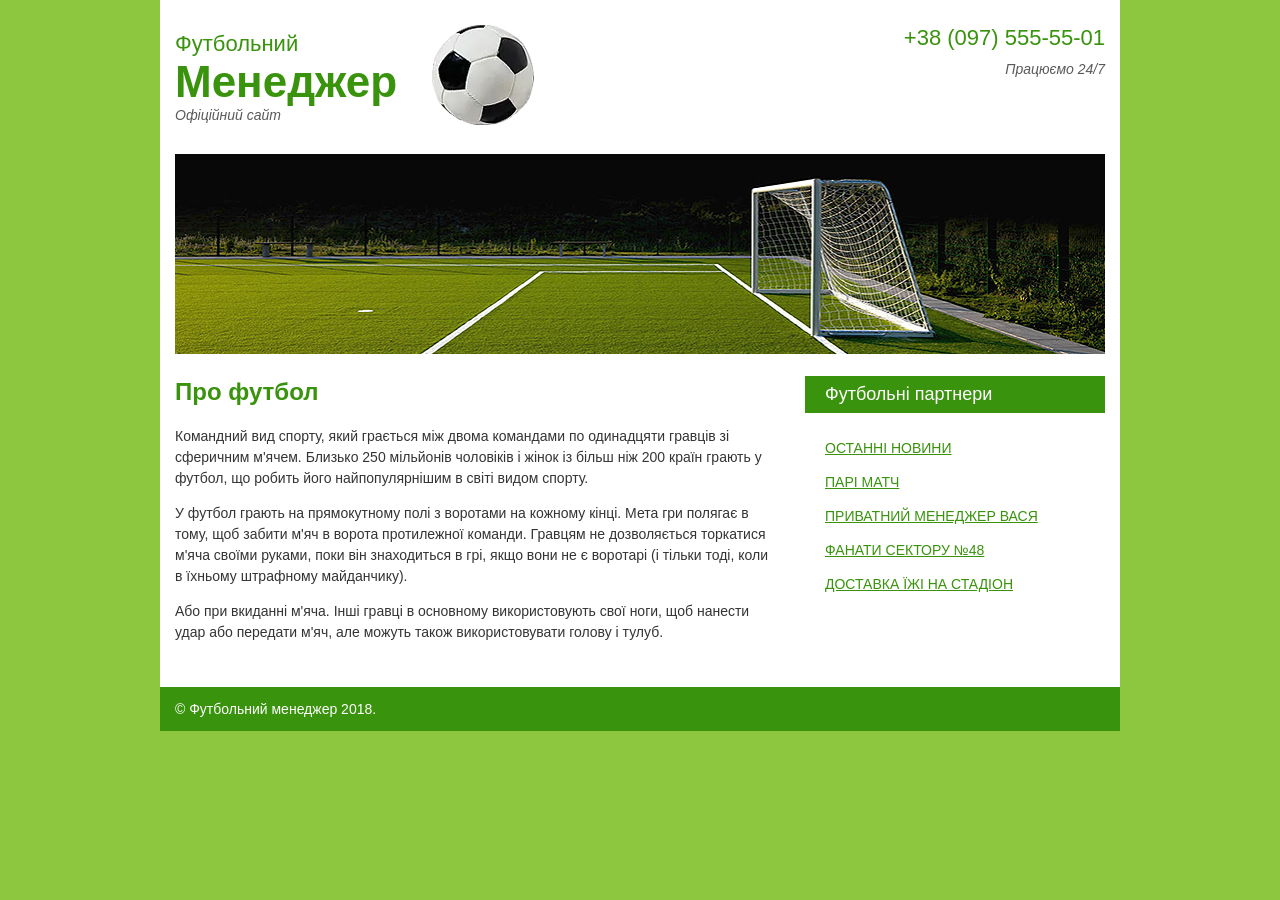
<file: index.html>
<!DOCTYPE html>
<html lang="uk">
<head>
    <meta charset="UTF-8">
    <meta http-equiv="X-UA-Compatible" content="IE=edge">
    <meta name="viewport" content="width=device-width, initial-scale=1.0">
    <title>Футбольний менеджер, офіційний сайт. Командний вид спорту - футбол.</title>
    <link rel="stylesheet" href="css/style.css">
</head>
<body>
    <div class="wrapper">
        <header class="header">
            <div class="logo">
                <p>Футбольний<strong>Менеджер</strong><i>Офіційний сайт</i></p>
                <picture>
                    <source srcset="img/ball.webp" type="image/webp">
                    <img src="img/ball.png" alt="Логотип Футбольного менеджера">
                </picture>
                </div>
            <div class="contacts">
                <p><a href="tel:+38 (097) 555-55-01">+38 (097) 555-55-01</a><i>Працюємо 24/7</i></p>
            </div>
        </header>
        <picture>
            <source src="img/picture.webp" type="image/webp">
            <img class='image' src="img/picture.png" alt="Про футбол на стадіоні Футбольного менеджера">
        </picture>
        <main class="main">
             <section class="content">
                <h1>Про футбол</h1>
                <p>Командний вид спорту, який грається між двома командами по одинадцяти гравців зі сферичним м'ячем. Близько 250 мільйонів чоловіків і жінок із більш ніж 200 країн грають у футбол, що робить його найпопулярнішим в світі видом спорту.</p>
                <p>У футбол грають на прямокутному полі з воротами на кожному кінці. Мета гри полягає в тому, щоб забити м'яч в ворота протилежної команди. Гравцям не дозволяється торкатися м'яча своїми руками, поки він знаходиться в грі, якщо вони не є воротарі (і тільки тоді, коли в їхньому штрафному майданчику).</p>
                <p>Або при вкиданні м'яча. Інші гравці в основному використовують свої ноги, щоб нанести удар або передати м'яч, але можуть також використовувати голову і тулуб.</p>
             </section>
            <aside class="menu">
                <p>Футбольні партнери</p>
                <nav>
                    <ul>
                        <li>
                            <a href="#">останні новини</a>
                        </li>
                        <li>
                            <a href="#">Парі матч</a>
                        </li>
                        <li>
                            <a href="#">приватний менеджер Вася</a>
                        </li>
                        <li>
                            <a href="#">фанати сектору №48</a>
                        </li>
                        <li>
                            <a href="#">доставка їжі на стадіон</a>
                        </li>
                    </ul>
                </nav>
            </aside>
         </main>
        <footer class="footer">&copy; Футбольний менеджер 2018.</footer>
    </div>
</body>
</html>
</file>
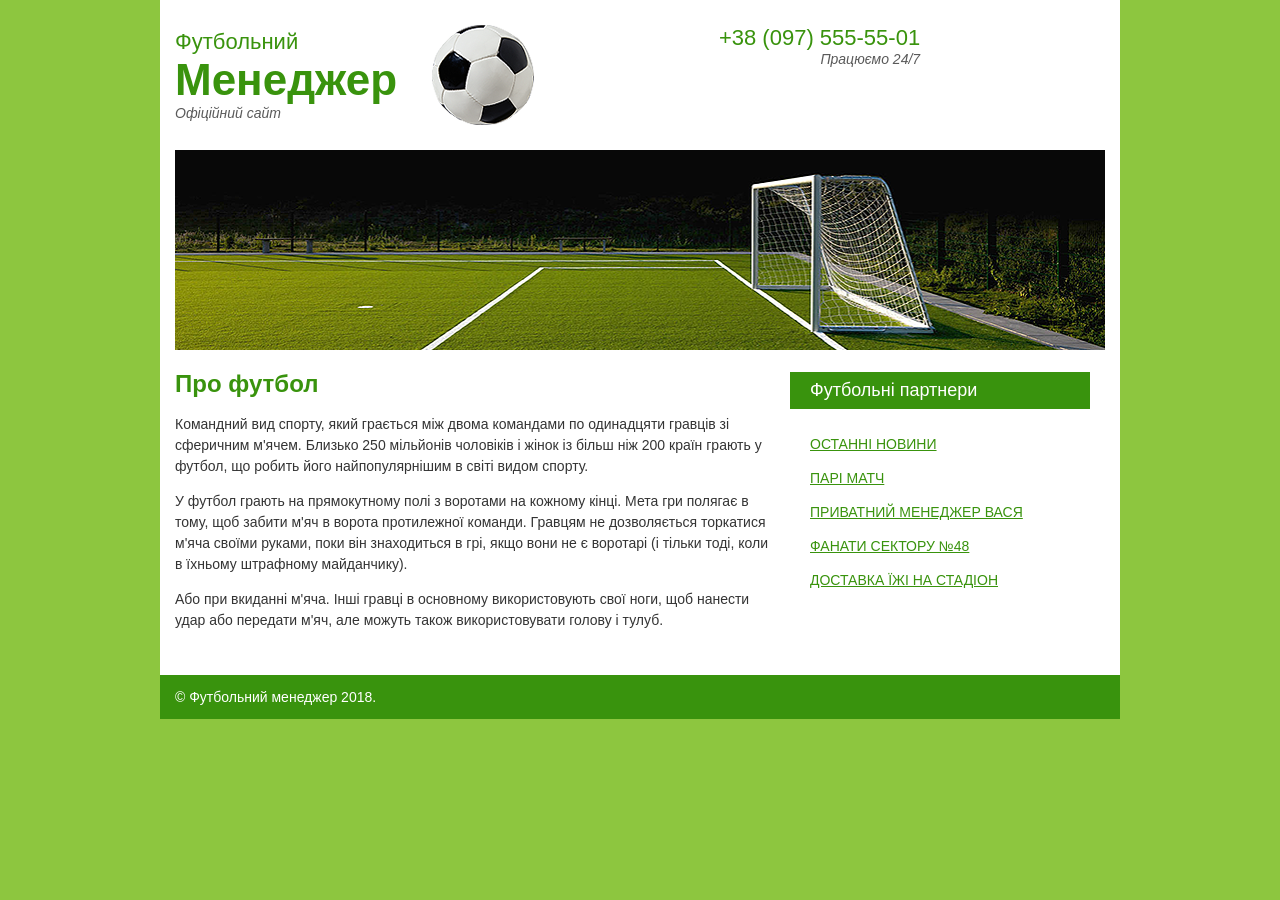
<file: index-rel.html>
<!DOCTYPE html>
<html lang="uk">
<head>
    <meta charset="UTF-8">
    <meta http-equiv="X-UA-Compatible" content="IE=edge">
    <meta name="viewport" content="width=device-width, initial-scale=1.0">
    <title>Футбольний менеджер, офіційний сайт. Командний вид спорту - футбол.</title>
    <link rel="stylesheet" href="css/style.css">
</head>
<body>
    <div class="wrapper">
        <div class="header">
            <div class="logo">
                <p>Футбольний<b>Менеджер</b><i>Офіційний сайт</i></p>
                <img src="img/ball.png" alt="Логотип Футбольного менеджера">
            </div>
            <div class="contacts">
                <p>+38 (097) 555-55-01<i>Працюємо 24/7</i></p>
            </div>
            <div class="clear"></div>
        </div>
        <img class="image" src="img/picture.png " alt="Про футбол на стадіоні Футбольного менеджера">
        <div class="main">
            <div class="content">
                <h1>Про футбол</h1>
                <p>Командний вид спорту, який грається між двома командами по одинадцяти гравців зі сферичним м'ячем. Близько 250 мільйонів чоловіків і жінок із більш ніж 200 країн грають у футбол, що робить його найпопулярнішим в світі видом спорту.</p>
                <p>У футбол грають на прямокутному полі з воротами на кожному кінці. Мета гри полягає в тому, щоб забити м'яч в ворота протилежної команди. Гравцям не дозволяється торкатися м'яча своїми руками, поки він знаходиться в грі, якщо вони не є воротарі (і тільки тоді, коли в їхньому штрафному майданчику).</p>
                <p>Або при вкиданні м'яча. Інші гравці в основному використовують свої ноги, щоб нанести удар або передати м'яч, але можуть також використовувати голову і тулуб.</p>
            </div>
            <div class="menu">
                <p>Футбольні партнери</p>
                <ul>
                    <li>
                        <a href="#">останні новини</a>
                    </li>
                    <li>
                        <a href="#">Парі матч</a>
                    </li>
                    <li>
                        <a href="#">приватний менеджер Вася</a>
                    </li>
                    <li>
                        <a href="#">фанати сектору №48</a>
                    </li>
                    <li>
                        <a href="#">доставка їжі на стадіон</a>
                    </li>
                </ul>
            </div>
        <div class="clear"></div>
        </div>
        <p class="footer">&copy; Футбольний менеджер 2018.</p>
    </div>
</body>
</html>
</file>
<file: css/style.css>
body {
    cursor: url(../img/cursor.cur), auto;
    margin: 0;
    font-family: "Arial",sans-serif;
    background-color: #8dc63f;
}

.wrapper {
    padding: 0 15px;
    margin: 0 auto;
    max-width: 960px;
    background-color: #fff;
    box-sizing: border-box;
}
.logo{
    align-items: center;
    display: flex;
}
.logo img{
    margin-left: 35px;
    transition: all 0.3s ease;
}
.logo img:hover{
    padding-left: 300px;
}
.header{
    display: flex;
    justify-content: space-between;
    padding: 25px 0;
}
.header p,
.contacts a{
    margin: 0;
    font-size: 22px;
    color: #39930d;
    text-decoration: none;
}
.contacts a{
    display: block;
    margin-bottom: 10px;
}
.header b,
.header strong{
    font-size: 44px;
    display: block;
}

.header i{
    font-size: 14px;
    color: #5a5a5a;
    font-style: italic;
    display: block;
}

.contacts i{
    text-align: right;
}

.content{
    max-width: 600px;
}

.content h1{
    font-size: 24px;
    color: #39930d;
    

}

.content p{
    font-size: 14px;
    line-height: 21px;
    color: #343434;
    
}

.image{
    width: 100%;
}
.main{
    display: flex;
    justify-content: space-between;
    padding-bottom: 30px;
}
.menu{
    width: 300px;
}
.menu p{
    padding: 8px 20px;
    font-size: 18px;
    color: #fff;
    background-color: #39930d;
}

.menu a{
    display: block;
    font-size: 14px;
    line-height: 14px;
    color: #39930d;
    text-transform: uppercase;
    padding: 10px 20px;
    transition: all 0.45s ease;
}
.menu a:hover{
    padding-left: 40px;
    background-color: #343434;
    font-style: italic;
    color: #fff;
    text-decoration: none;
}
.menu ul{
    list-style: none;
    padding-left: 0;
}
.footer{
    
    margin: 0 -15px;
    background-color: #39930d;
    font-size: 14px;
    color: #fff;
    padding: 14px 15px;
    
}
</file>
